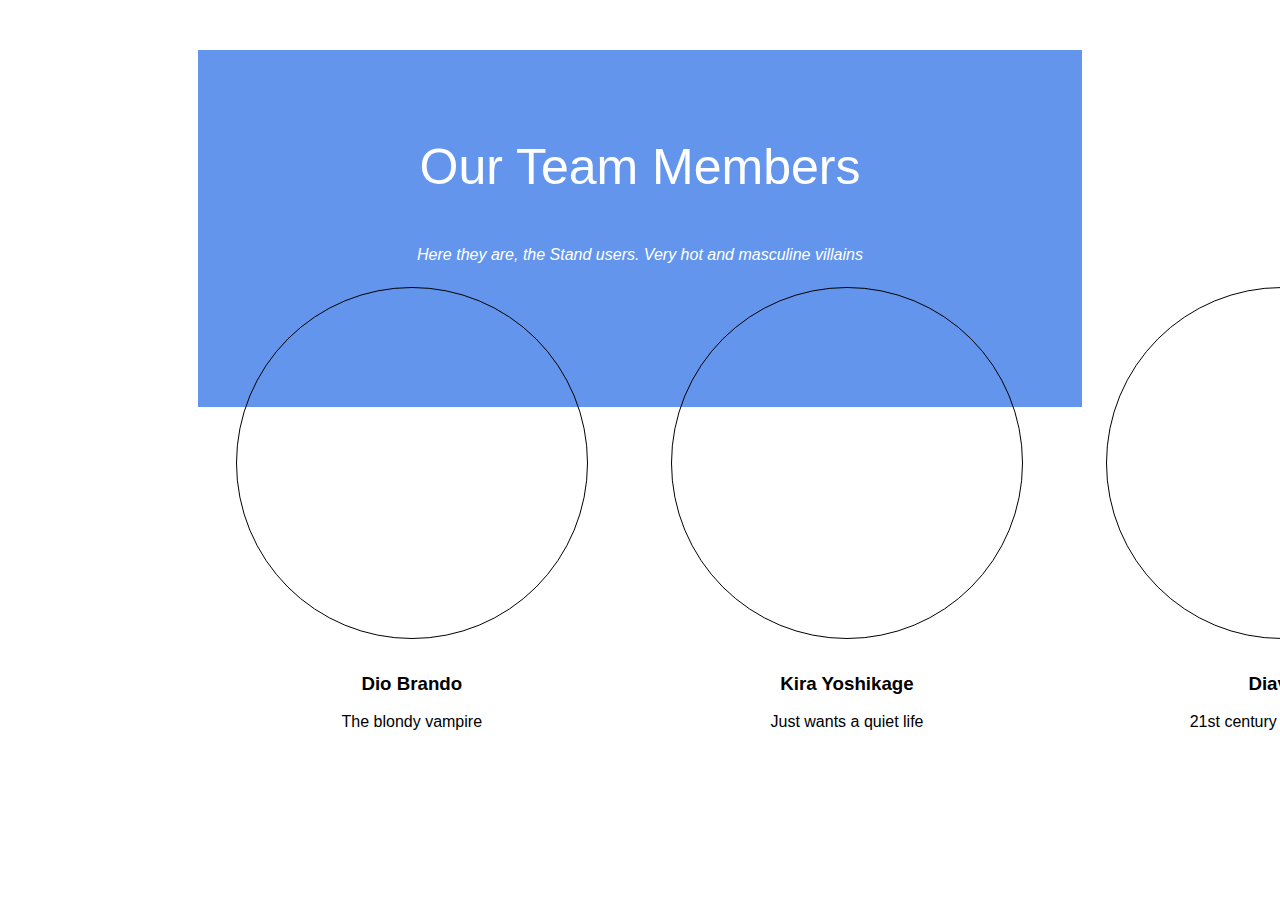
<file: villains/old_ver/index.html>
<!DOCTYPE html>
 <html>

    <head>
        <title>omegalul</title>
        <link rel="stylesheet" href="style.css">
        <meta charset="utf-8">
    </head>

    <body>

       <div id="sp">
            <p align="center" style="color: white; font-size:50px; padding-top: 10%;">Our Team Members</p>
            <p align="center" style="color: white; font-style: italic;">Here they are, the Stand users. Very hot and masculine villains</p>
       </div>

       <div id="villains">
            <table>
                <tr>
                    <td>
                        <div id="Dio">
                            <h3 align="center" style="margin-top:110%">Dio Brando</h3>
                            <p align="center">The blondy vampire</p>
                        </div>
                    </td>
                    <td>
                        <div id="Kira">
                            <h3 align="center" style="margin-top:110%">Kira Yoshikage</h3>
                            <p align="center">Just wants a quiet life</p>
                        </div>
                    </td>
                    <td>
                        <div id="Diavolo">
                            <h3 align="center" style="margin-top:110%">Diavolo</h3>
                            <p align="center">21st century schizoid man</p>
                        </div>
                    </td>
                </tr>
            </table>
       </div>

    </body>

 </html>
</file>
<file: villains/old_ver/style.css>
#sp{
    background-color: cornflowerblue;
    margin: 0% 15% 0% 15%;
    font-family:sans-serif;
    padding-bottom:10%;
}

#villains{
    margin: 0% 15% 0% 15%;
}

#Dio{
    width: 350px;
    height: 350px;
    background: url("https://static.jojowiki.com/images/3/37/latest/20210315113740/Dio_PB_Infobox_Anime.png");
    border-radius: 50%;
    margin-top: -35%;
    margin-left:10%;
    background-size: cover;
    border:1px solid black;
    font-family:sans-serif;
}

#Kira{
    width: 350px;
    height: 350px;
    background: url("https://static.jojowiki.com/images/1/10/latest/20210220231052/Yoshikage_Kira_Original_Infobox_Anime.png");
    border-radius: 50%;
    margin-top: -35%;
    margin-left: 32.5%;
    background-size: cover;
    border:1px solid black;
    font-family:sans-serif;
}

#Diavolo{
    width: 350px;
    height: 350px;
    background: url("https://static.jojowiki.com/images/thumb/2/21/latest/20201208003715/Diavolo_Revealed_Infobox_Anime.png/400px-Diavolo_Revealed_Infobox_Anime.png");
    border-radius: 50%;
    margin-top: -35%;
    margin-left: 55%;
    background-size: cover;
    border:1px solid black;
    font-family:sans-serif;
}
</file>
